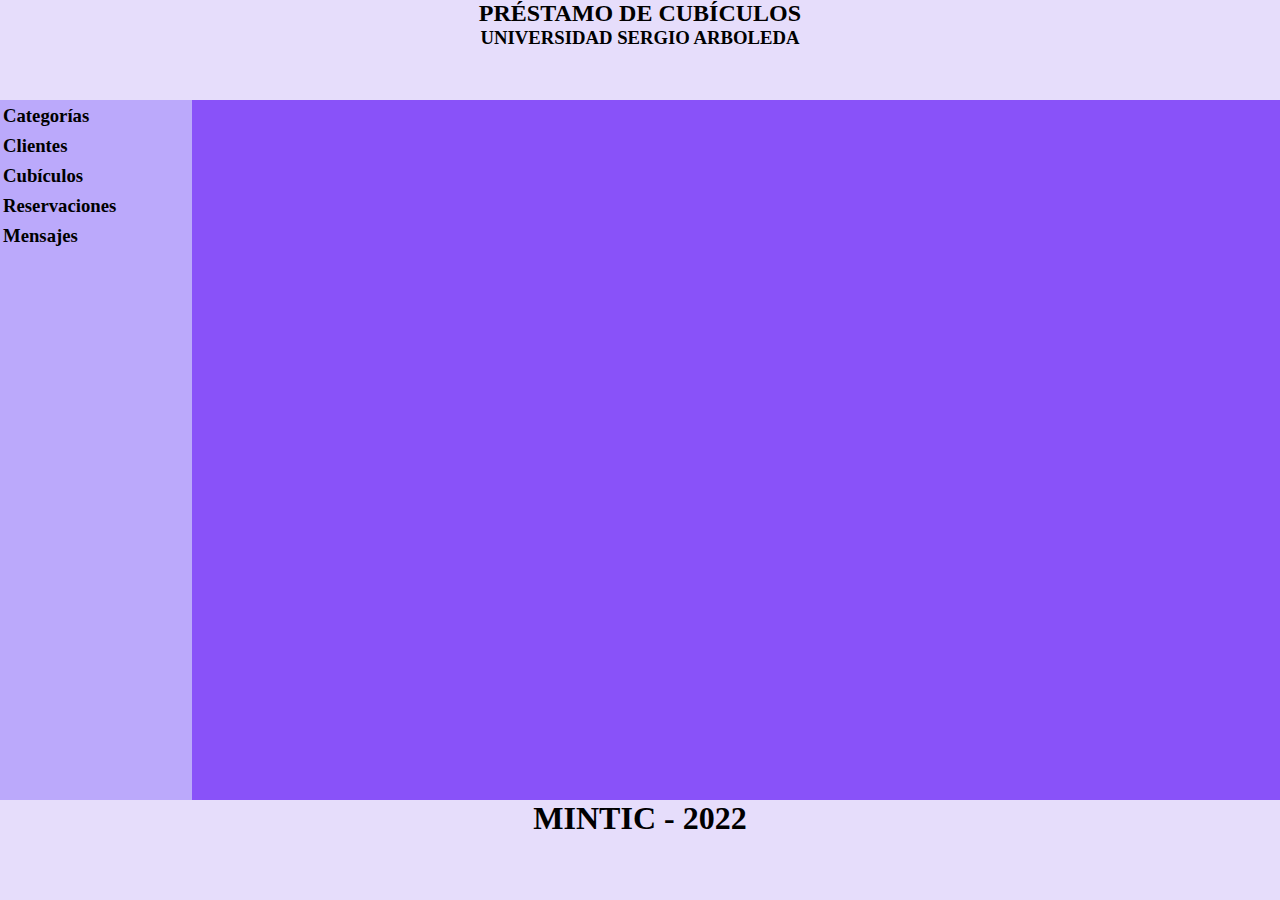
<file: src/main/resources/static/index.html>
<!DOCTYPE html>
<html lang="en">
<head>
    <meta charset="UTF-8">
    <meta http-equiv="X-UA-Compatible" content="IE=edge">
    <meta name="viewport" content="width=device-width, initial-scale=1.0">
    <title>Mintic - Reto 3 -</title>
    <script src="https://ajax.googleapis.com/ajax/libs/jquery/3.6.1/jquery.min.js"></script>

    <script type="text/javascript" src="js/generalScript.js"></script>
    <script type="text/javascript" src="js/indexScript.js"></script>
    <script type="text/javascript" src="js/clientScript.js"></script>
    <script type="text/javascript" src="js/messageScript.js"></script>
    <script type="text/javascript" src="js/libraryScript.js"></script>
    <script type="text/javascript" src="js/categoryScript.js"></script>
    <script type="text/javascript" src="js/reservationScript.js"></script>


    <link rel="stylesheet" href="css/index.css">
    <link rel="stylesheet" href="css/form.css">

</head>
<body>
<header class="header">

    <h2>PRÉSTAMO DE CUBÍCULOS</h2>
    <h3>UNIVERSIDAD SERGIO ARBOLEDA</h3>

</header>

<div class="display">
    <input id="idUserActive">
</div>

<main class="main">
    <section class="section" id="sectionLeft">
        <h3 id="category">Categorías</h3>
        <h3 id="client">Clientes</h3>
        <h3 id="library">Cubículos</h3>
        <h3 id="reservation">Reservaciones</h3>
        <h3 id="message">Mensajes</h3>
    </section>
    <aside class="aside" id="sectionRight">

    </aside>
</main>
<footer class="footer">
    <h1>MINTIC - 2022</h1>
</footer>

</body>
</html>
</file>
<file: src/main/resources/static/css/index.css>
* {
    margin: 0;
    padding: 0;
}

#sectionLeft h3{
    cursor: pointer;
    padding: 3px;
    padding-top: 5px;
}

body{
    background: #8952F9; /*#eeb;*/

}
.header{
    background: #E6DDFB;
    width: 100%;
    height: 100px;
    text-align: center;

}

/* main = pantalla - header  == 100vh - 100 pixeles del header  -- VH significa viewport height (altura del dispositivo)  */
.main{
    /* background: yellowgreen; */
    width: 100%;
    height: calc(100vh - 200px); /*tome el 100 de la altura del dispositico y se resta 100 px (header) y 100 footer*/
    display: flex; /*  las cajas se colocan una frente de la otra Si no se coloca se apilaria uan arriba y la otra abajo*/
    justify-content: center; /* Alineacion horizontal*/
    align-items: center;  /* alineacion vertical*/
}

.section{
    background: #BBA9FB;
    width: 15%;
    height: 100%;

}

.aside{
    /* background: grey; */
    width: 85%;
    height: 100%;


}

.footer{
    background: #E6DDFB;
    width: 100%;
    height: 100px;
    text-align: center;

}

.display{
    display: none;
}
</file>
<file: src/main/resources/static/css/form.css>
#formRegister {
    width: auto;
    height: auto;
    border: 1px #666666 solid;
    background: #E3D6FE;
    padding: 15px;
}

.title {
    padding-left: 100px;
}
.fieldRow{
    padding: 2px;
    height: 25px;

}

.label{
    width: 10%;
    float: left;
}

.field{
    width: 80%;
    float: right;
}

.buttom{
    background: grey;
    width: 100px;
    padding: 3px;
    margin-right: 15px;
    border-color: #888;

}
input {
    border: 1px #888 solid;
    height: 15px;
}

.tb {
    margin-top: 30px;

}

table.tb {
    width: 300px;
    border-collapse: collapse;
}

.tb th, .tb td {
    border: solid 1px #777;
    padding: 5px;
}

.hidden {
    visibility: hidden;
}
</file>
